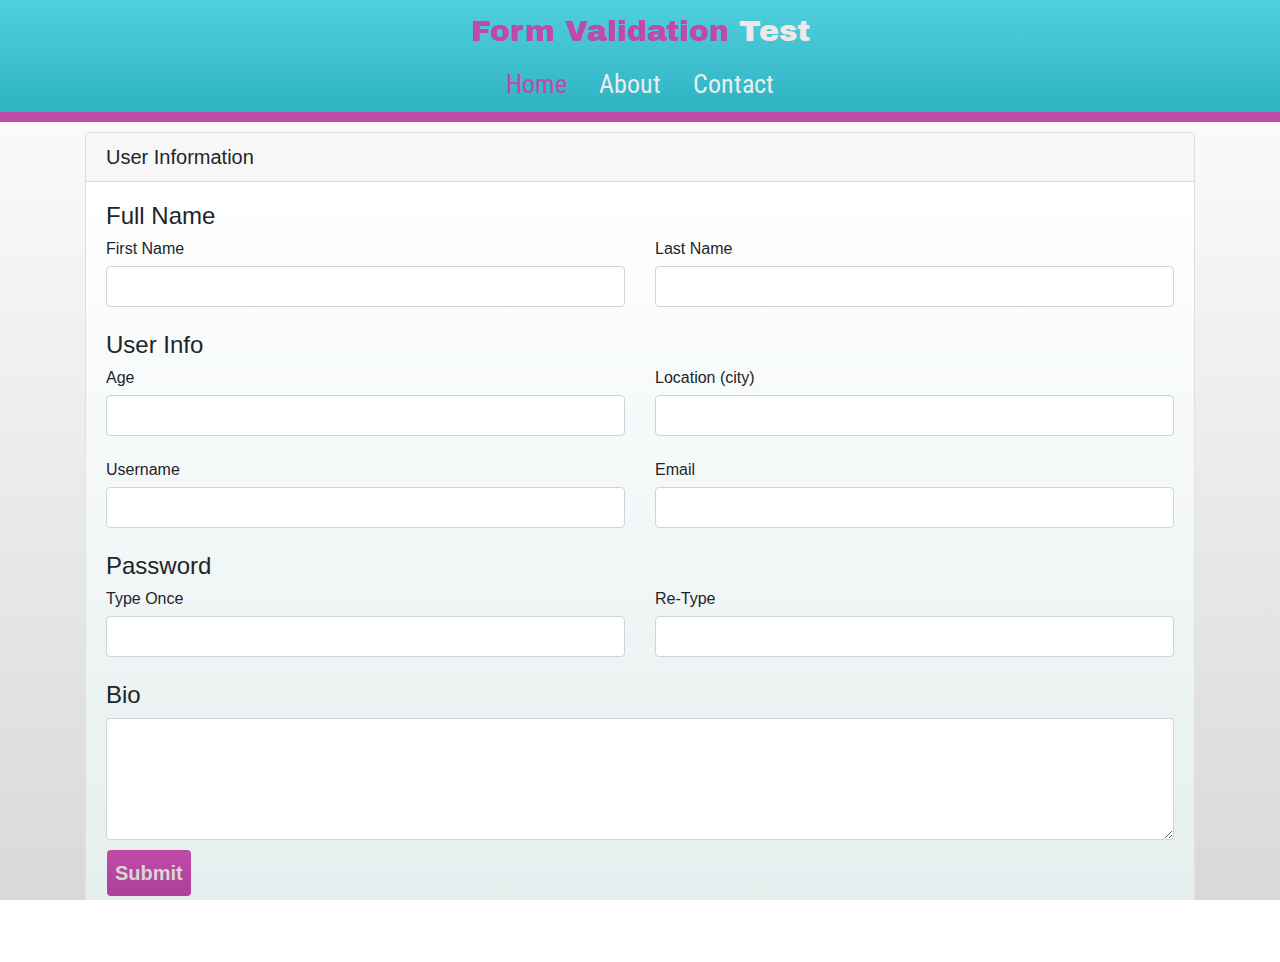
<file: index.html>
<!DOCTYPE html>
<html lang="en">

<head>
    <meta charset="UTF-8">
    <meta name="viewport" content="width=device-width, initial-scale=1.0">
    <meta http-equiv="X-UA-Compatible" content="ie=edge">
    <title>Form Validation Test</title>
    <link rel="stylesheet" href="https://stackpath.bootstrapcdn.com/bootstrap/4.3.1/css/bootstrap.min.css"
        integrity="sha384-ggOyR0iXCbMQv3Xipma34MD+dH/1fQ784/j6cY/iJTQUOhcWr7x9JvoRxT2MZw1T" crossorigin="anonymous">
    <link href="https://fonts.googleapis.com/css?family=Archivo+Black|Roboto+Condensed&display=swap" rel="stylesheet">
    <link rel="stylesheet" type="text/css" href="css/style.css">
</head>

<body>
    <!-- this wrapper will contain the main content of the page (header/body) -->
    <div class="wrapper" id="page-wrapper">
        <header>
            <h1 id="main-title">
                <span class="hot">Form Validation</span> Test
            </h1>
            <ul class="nav justify-content-center">
                <li class="nav-item">
                    <a class="nav-link active" href="#">Home</a>
                </li>
                <li class="nav-item">
                    <a class="nav-link" href="about.html">About</a>
                </li>
                <li class="nav-item">
                    <a class="nav-link" href="#">Contact</a>
                </li>
            </ul>
        </header>
        <!-- this will be the main container for the page -->
        <div class="container">
            <div class="card survey-block">
                <h5 class="card-header">User Information</h5>
                <div class="card-body" id="main-form">
                    <!-- User inputs go here----------------------------->
                    <!-- first name and last name -->
                    <form onsubmit="openModal()" target="_self" method="get" name="signUp" id="singUpForm">
                        <h4>Full Name</h4>
                        <div class="row">
                            <div class="col-6">
                                <h6>First Name</h6>
                            </div>
                            <div class="col-6">
                                <h6>Last Name</h6>
                            </div>
                        </div>
                        <div class="row">
                            <div class="col-6">
                                <input id="form-firstname" class="form-control" type="text" name="firstname"
                                    placeholder="" />
                                <span class="error-form" id="firstname-error"></span>
                            </div>
                            <div class="col-6">
                                <input id="form-lastname" class="form-control" type="text" name="lastname"
                                    placeholder="" />
                                <span class="error-form" id="lastname-error"></span>
                            </div>
                        </div>
                        <br />
                        <!-- Age and location -->
                        <h4>User Info</h4>
                        <div class="row">
                            <div class="col-6">
                                <h6>Age</h6>
                            </div>
                            <div class="col-6">
                                <h6>Location (city)</h6>
                            </div>
                        </div>
                        <div class="row">
                            <div class="col-6">
                                <input id="form-age" class="form-control" type="number" name="age" min="18" max="112"
                                    placeholder="" />
                                <span class="error-form" id="age-error"></span>
                            </div>
                            <div class="col-6">
                                <input id="form-locale" class="form-control" type="text" name="locale" placeholder="" />
                                <span class="error-form" id="locale-error"></span>
                            </div>
                        </div>
                        <br />
                        <!-- Username/password -->
                        <div class="row">
                            <div class="col-6">
                                <h6>Username</h6>
                            </div>
                            <div class="col-6">
                                <h6>Email</h6>
                            </div>
                        </div>
                        <div class="row">
                            <div class="col-6">
                                <input id="form-screenname" class="form-control" min="6" type="text" name="screenname"
                                    placeholder="" />
                                <span class="error-form" id="screenname-error"></span>
                            </div>
                            <div class="col-6">
                                <input id="form-email" class="form-control" type="email" min="6" name="email"
                                    placeholder="" />
                                <span class="error-form" id="email-error"></span>
                            </div>
                        </div>
                        <br />
                        <h4>Password</h4>
                        <div class="row">
                            <div class="col-6">
                                <h6>Type Once</h6>
                            </div>
                            <div class="col-6">
                                <h6>Re-Type</h6>
                            </div>
                        </div>
                        <div class="row">
                            <div class="col-6">
                                <input id="formPassword1" class="form-control" type="password" name="password1"
                                    placeholder="" />
                                <span class="error-form" id="formPassword1-error"></span>
                            </div>
                            <div class="col-6">
                                <input id="formPassword2" class="form-control" type="password" name="password2"
                                    placeholder="" />
                                <span class="error-form" id="formPassword2-error"></span>
                            </div>
                        </div>
                        <br />
                        <!-- Bio section -->
                        <h4>Bio</h4>
                        <textarea id="form-bio" class="form-control" rows="4" cols="" placeholder=""></textarea>
                        <span class="error-form" id="bio-error"></span>
                        <div class="row">
                            <button id="submit" type="submit" value="Submit">Submit</button>
                        </div>
                        <!-- this is the modal, normally I would not put this here,
                        but this will show example data -->
                        <div class="modal fade" id="inputModal" tabindex="-1" role="dialog"
                            aria-labelledby="exampleModalLabel" aria-hidden="true">
                            <div class="modal-dialog" role="document">
                                <div class="modal-content">
                                    <div class="modal-header">
                                        <h5 id="main-title">
                                            <span class="modal-title hot">Form Validation</span> Test
                                        </h5>
                                    </div>
                                    <div class="modal-body" id="modalBody">

                                    </div>
                                    <div class="modal-footer">
                                        <!-- This button will reset the page -->
                                        <button onclick="this.form.reset();" class=" btn modal-close"
                                            data-dismiss="modal">Close</button>
                                    </div>
                                </div>
                            </div>
                        </div>

                    </form>
                </div>
            </div>

        </div>




        <!-- end of main content of page -->
    </div>
    <footer>
        <h4>Form Validation Test &copy; 2019</h4>
    </footer>
    <script src="https://ajax.googleapis.com/ajax/libs/jquery/3.4.0/jquery.min.js"></script>
    <!--  normal jQuery NOT slim version -->
    <script src="https://cdnjs.cloudflare.com/ajax/libs/popper.js/1.14.7/umd/popper.min.js"
        integrity="sha384-UO2eT0CpHqdSJQ6hJty5KVphtPhzWj9WO1clHTMGa3JDZwrnQq4sF86dIHNDz0W1"
        crossorigin="anonymous"></script>
    <script src="https://stackpath.bootstrapcdn.com/bootstrap/4.3.1/js/bootstrap.min.js"
        integrity="sha384-JjSmVgyd0p3pXB1rRibZUAYoIIy6OrQ6VrjIEaFf/nJGzIxFDsf4x0xIM+B07jRM"
        crossorigin="anonymous"></script>
    <script src="js/validation.js"></script>
</body>

</html>
</file>
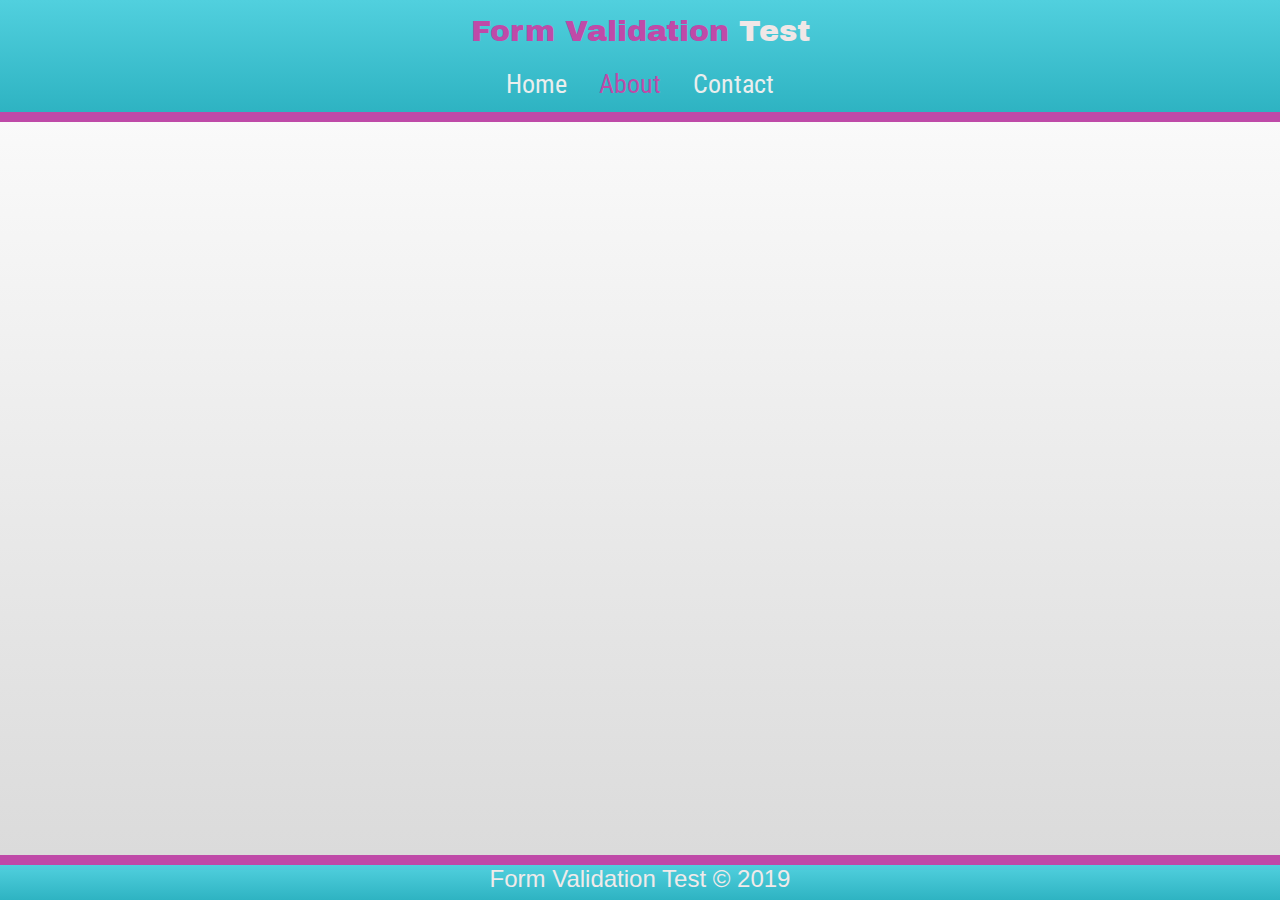
<file: about.html>
<!DOCTYPE html>
<html lang="en">

<head>
    <meta charset="UTF-8">
    <meta name="viewport" content="width=device-width, initial-scale=1.0">
    <meta http-equiv="X-UA-Compatible" content="ie=edge">
    <title>Form Validation Test</title>
    <link rel="stylesheet" href="https://stackpath.bootstrapcdn.com/bootstrap/4.3.1/css/bootstrap.min.css"
        integrity="sha384-ggOyR0iXCbMQv3Xipma34MD+dH/1fQ784/j6cY/iJTQUOhcWr7x9JvoRxT2MZw1T" crossorigin="anonymous">
    <link href="https://fonts.googleapis.com/css?family=Archivo+Black|Roboto+Condensed&display=swap" rel="stylesheet">
    <link rel="stylesheet" type="text/css" href="css/style.css">
</head>

<body>
    <!-- this wrapper will contain the main content of the page (header/body) -->
    <div class="wrapper" id="page-wrapper">
        <header>
            <h1 id="main-title">
                <span class="hot">Form Validation</span> Test
            </h1>
            <ul class="nav justify-content-center">
                <li class="nav-item">
                    <a class="nav-link" href="index.html">Home</a>
                </li>
                <li class="nav-item">
                    <a class="nav-link  active" href="#">About</a>
                </li>
                <li class="nav-item">
                    <a class="nav-link" href="#">Contact</a>
                </li>
            </ul>
        </header>
        <!-- this will be the main container for the page -->
        <div class="container">


        </div>




        <!-- end of main content of page -->
    </div>
    <footer>
        <h4>Form Validation Test &copy; 2019</h4>
    </footer>
    <script src="https://ajax.googleapis.com/ajax/libs/jquery/3.4.0/jquery.min.js"></script>
    <!--  normal jQuery NOT slim version -->
    <script src="https://cdnjs.cloudflare.com/ajax/libs/popper.js/1.14.7/umd/popper.min.js"
        integrity="sha384-UO2eT0CpHqdSJQ6hJty5KVphtPhzWj9WO1clHTMGa3JDZwrnQq4sF86dIHNDz0W1"
        crossorigin="anonymous"></script>
    <script src="https://stackpath.bootstrapcdn.com/bootstrap/4.3.1/js/bootstrap.min.js"
        integrity="sha384-JjSmVgyd0p3pXB1rRibZUAYoIIy6OrQ6VrjIEaFf/nJGzIxFDsf4x0xIM+B07jRM"
        crossorigin="anonymous"></script>
    <script src="js/validation.js"></script>
</body>

</html>
</file>
<file: css/style.css>
html,
  body {
    height: 100%;
    margin: 0;
    padding: 0;
    width: 100%;
    overflow-x: hidden;
  }
  
  body {
    background-image: linear-gradient(#ffffff, #d9d9d9);
  }
  
  #page-wrapper {
    min-height: 95%;
  }

  header {
    margin: 0;
    padding: 0;
    background-image: linear-gradient(#51d0de, #2eb3c2);
    border-bottom: 10px solid;
    border-color: #bf4aa8;
  }
  
  footer {
    background-image: linear-gradient(#51d0de, #2eb3c2);
    color: rgb(241, 234, 234);
    margin: 0;
    padding: 0;
    text-align: center;
    border-top: 10px solid;
    border-color: #bf4aa8;
    height: 5%;
    overflow: none;
  }
  
  footer h4 {
    margin: 0;
    padding: 0;
  }

  .nav-link {
    font-size: 26px;
    color:  #ebeeee;
    font-family: 'Roboto Condensed', sans-serif;
  }

  .active {
    color: #bf4aa8;
  }
  
  h1 {
      color: #f0e7e7;
      text-align: center;
      padding-top: 13px;
      font-family: 'Archivo Black', sans-serif;
      font-size: 30px;
  }

  #page-wrapper {
    min-height: 95%;
  }
  
  .hot {
    color: #bf4aa8;
  }

  .survey-block {
    margin-top: 10px;
  }

  #main-form {
    background-image: linear-gradient(#ffffff, #e5eeee);
  }

  .form-control {
      font-size: 18px;
  }

  .error-form {
    font-size: 18px;
    color: red;
  }

  #submit {
    border: none;
    width: auto;
    overflow: visible;
    text-decoration: none;
    margin-top: 10px;
    margin-left: 16px;
    background-image: linear-gradient(#bf4aa8, #ad4198);
    padding: 8px;
    border-radius: .2em;
    color: #ddd4d4;
    font-size: 20px;
    font-weight: bold;
  }

  .modal-header {
    margin: 0;
    padding: 0;
    background-image: linear-gradient(#51d0de, #2eb3c2);
    font-size: 28px;
    color: #f0e7e7;
    border-bottom: 5px solid;
    border-color: #bf4aa8;
    padding: 12px;
  }

  .modal-footer {
    margin: 0;
    padding: 0;
    background-image: linear-gradient(#51d0de, #2eb3c2);
    border-top: 5px solid;
    border-color: #bf4aa8;
    padding: 12px;
  }

  .modal-close {
    border: none;
    width: auto;
    text-decoration: none;
    background-image: linear-gradient(#bf4aa8, #ad4198);
    padding: 6px;
    border-radius: .2em;
    color: #ddd4d4;
    font-size: 16px;
    font-weight: bold;
  }

  .modal-body {
    background: rgb(223, 219, 219);
  }
  
  @media only screen and (max-width: 1000px) {
    .form-control {
        font-size: 24px;
    }
  
    .error-form {
      font-size: 20px;
      color: red;
    }
    h1 {
        font-size: 38px;
    }
  }

  @media only screen and (max-width: 768px) {
    .form-control {
        font-size: 22px;
    }
  
    .error-form {
      font-size: 18px;
      color: red;
    }
    h1 {
        font-size: 35px;
    }
  }
</file>
